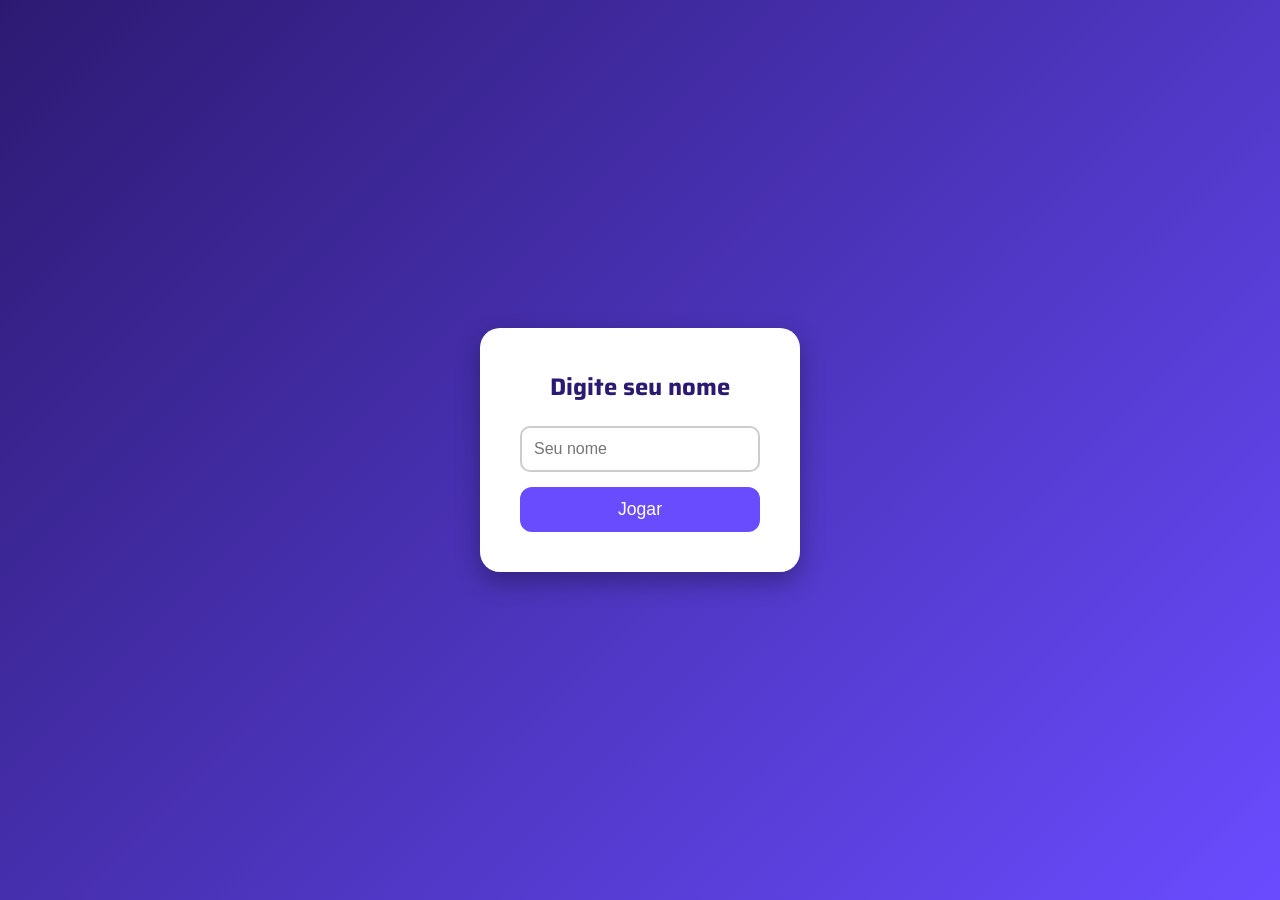
<file: index.html>
<!DOCTYPE html>
<html lang="pt-br">
<head>
<meta charset="UTF-8">
<title>Início</title>
<link rel="stylesheet" href="styleInicio.css">
</head>

<body>

<div class="caixa">
    <h2>Digite seu nome</h2>
    <input type="text" id="nome" placeholder="Seu nome">
    <br>
    <button onclick="entrar()">Jogar</button>
</div>

<script>
function entrar() {
    const nome = document.getElementById("nome").value;

    if (!nome) {
        alert("Digite seu nome!");
        return;
    }

    localStorage.setItem("jogadorNome", nome);
    window.location.href = "jogo.html";
}
</script>

</body>
</html>
</file>
<file: styleInicio.css>
@import url('https://fonts.googleapis.com/css2?family=Saira:wght@300;400;600;700&display=swap');

* {
    margin: 0;
    padding: 0;
    box-sizing: border-box;
}

body {
    font-family: "Saira", sans-serif;
    height: 100vh;
    background: linear-gradient(135deg, #2c1a72, #6a4cff);
    display: flex;
    justify-content: center;
    align-items: center;
}

.caixa {
    background: white;
    padding: 40px;
    border-radius: 20px;
    text-align: center;
    width: 320px;
    box-shadow: 0px 10px 25px rgba(0,0,0,0.3);
    animation: aparecer 0.4s ease;
}

.caixa h2 {
    margin-bottom: 20px;
    color: #2c1a72;
}

input {
    width: 100%;
    padding: 12px;
    border-radius: 10px;
    border: 2px solid #ccc;
    outline: none;
    font-size: 1rem;
    margin-bottom: 15px;
    transition: 0.2s;
}

input:focus {
    border-color: #6a4cff;
    transform: scale(1.02);
}

button {
    width: 100%;
    padding: 12px;
    border: none;
    border-radius: 12px;
    background: #6a4cff;
    color: white;
    font-size: 1.1rem;
    cursor: pointer;
    transition: 0.2s;
}

button:hover {
    background: #4b34d4;
    transform: scale(1.05);
}

@keyframes aparecer {
    from {
        opacity: 0;
        transform: scale(0.8);
    }
    to {
        opacity: 1;
        transform: scale(1);
    }
}
</file>
